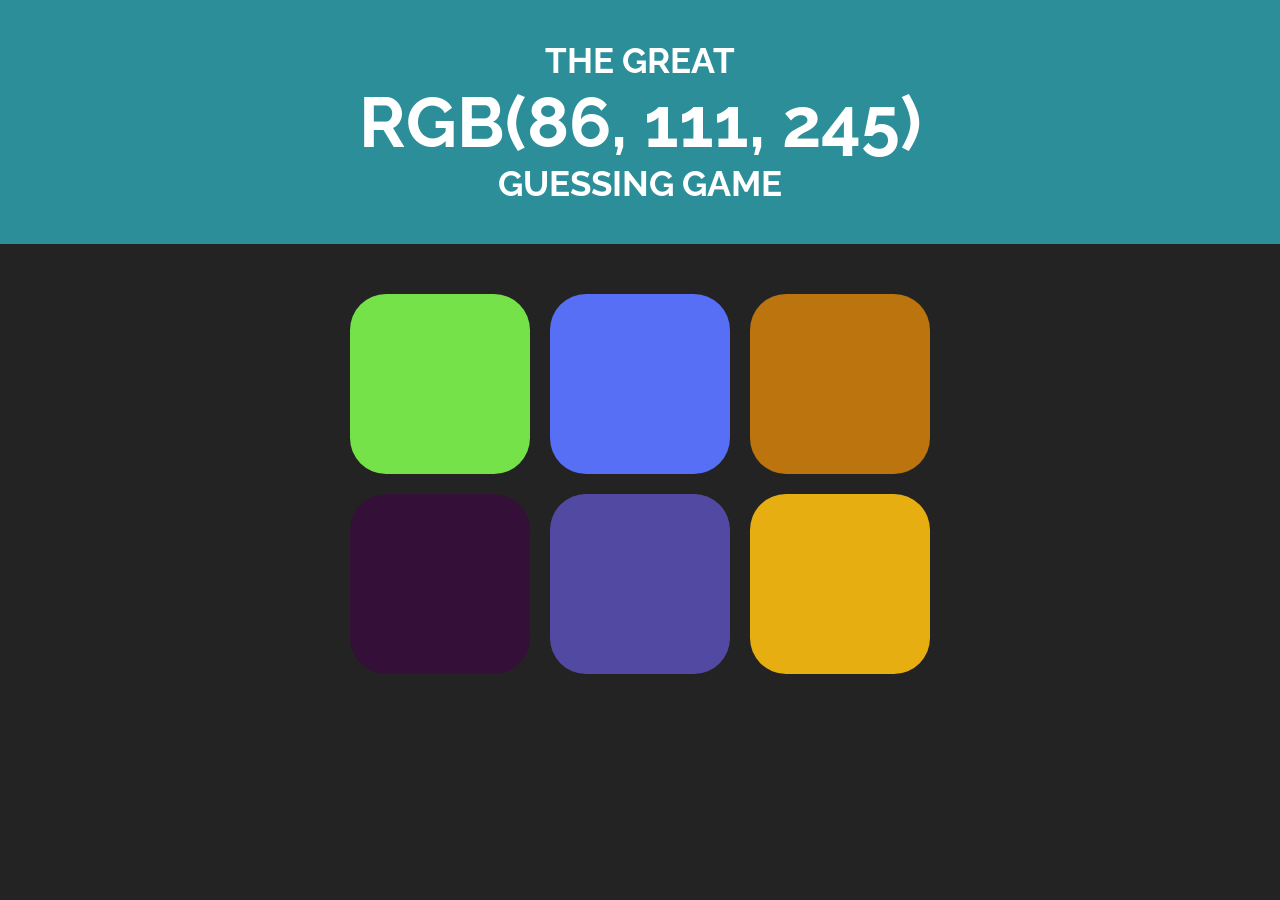
<file: Solutions/color-game-live-solution/index.html>
<!DOCTYPE html>
<html lang="en">
<head>
    <meta charset="UTF-8">
    <meta http-equiv="X-UA-Compatible" content="IE=edge">
    <meta name="viewport" content="width=device-width, initial-scale=1.0">
    <link rel="stylesheet" href="styles.css">
    <link href='https://fonts.googleapis.com/css?family=Raleway:300' rel='stylesheet' type='text/css'>
    <title>Color Game</title>
</head>
<body>
    <h1>The Great <span id="color-display"></span> Guessing Game</h1>

    <div id="container">
        <div class="square"></div>
        <div class="square"></div>
        <div class="square"></div>
        <div class="square"></div>
        <div class="square"></div>
        <div class="square"></div>
    </div>

    <div id="message"></div>

    <script src="index.js"></script>
</body>
</html>
</file>
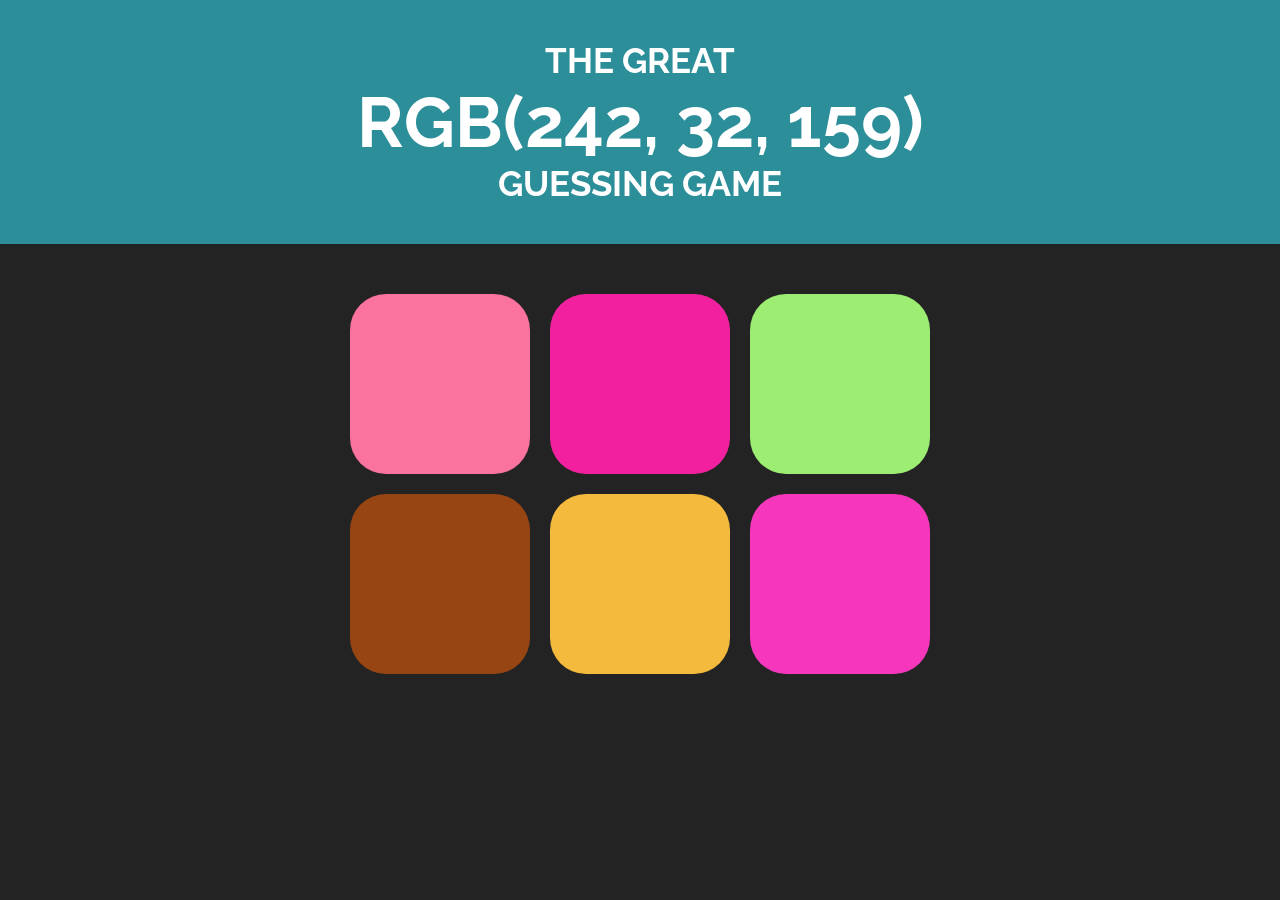
<file: Solutions/SOLUTION_event-object-color-game-solution/SOLUTION-index.html>
<!DOCTYPE html>
<html>
<head>
    <meta charset="UTF-8">
    <meta name="viewport" content="width=device-width, initial-scale=1.0">
    <link rel="stylesheet" href="./css/styles.css">
    <link href='https://fonts.googleapis.com/css?family=Raleway:300' rel='stylesheet' type='text/css'>
    <title>Color Game</title>
</head>
<body>
    <h1>The Great <span id="color-display"></span> Guessing Game</h1>
    <div id="container">
        <div class="square"></div>
        <div class="square"></div>
        <div class="square"></div>
        <div class="square"></div>
        <div class="square"></div>
        <div class="square"></div>
    </div>

    <script src="./js/SOLUTION-index.js"></script>
</body>
</html>
</file>
<file: Solutions/color-game-live-solution/styles.css>
body {
	font-family: "Raleway", Sans-serif;
	font-size: 62.5%; /*1 em = 10px */
	margin: 0;
	background-color: #232323;
}

h1 {
	color: white;
	background-color: #2C8E99;
	font-size: 3.5em;
	text-align: center;
	text-transform: uppercase;
	margin: 0;
	padding: 40px 0;
}

#container {
	width: 600px;
	margin: 0 auto;
	padding-top: 40px;
    display: flex;
    flex-wrap: wrap;
}
.square {
	width: 30%;
	background-color: purple;
	padding-bottom: 30%;
	margin: 1.66%;
	cursor: pointer;
} 

#color-display {
	display: block;
	font-size: 2em;
}

.square {
	border-radius: 20%;
}
</file>
<file: Solutions/SOLUTION_event-object-color-game-solution/css/styles.css>
body {
	font-family: "Raleway", Sans-serif;
	font-size: 62.5%; /*1 em = 10px */
	margin: 0;
	background-color: #232323;
}

h1 {
	color: white;
	background-color: #2C8E99;
	font-size: 3.5em;
	text-align: center;
	text-transform: uppercase;
	margin: 0;
	padding: 40px 0;
}

#container {
	width: 600px;
	margin: 0 auto;
	padding-top: 40px;
    display: flex;
    flex-wrap: wrap;
}
.square {
	width: 30%;
	background-color: purple;
	padding-bottom: 30%;
	margin: 1.66%;
	cursor: pointer;
} 

#color-display {
	display: block;
	font-size: 2em;
}

.square {
	border-radius: 20%;
}
</file>
